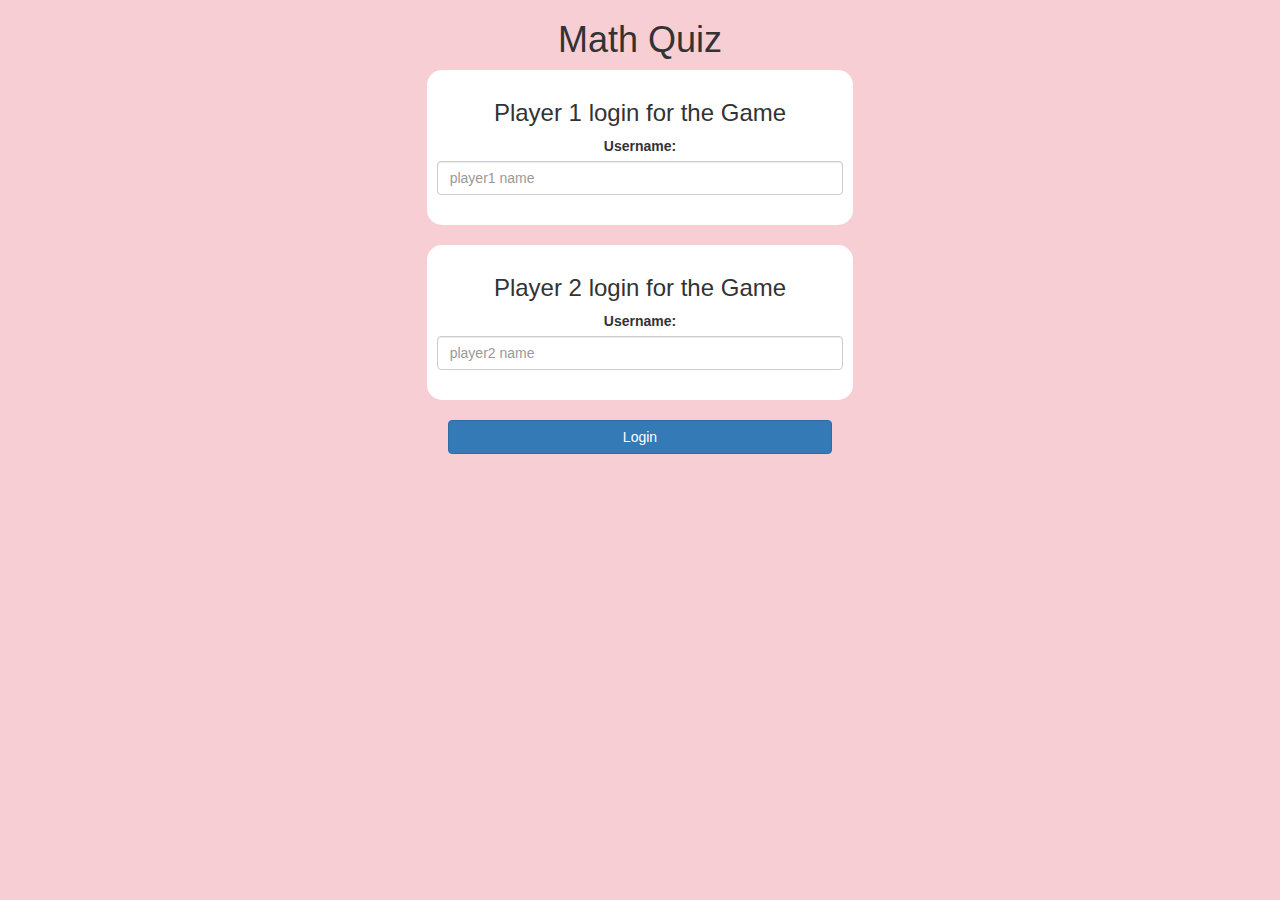
<file: index.html>
<!DOCTYPE html>
<html>
<head>
	<title>Math Quiz</title>

<meta name="viewport" content="width=device-width, initial-scale=1">
<link rel="stylesheet" href="https://maxcdn.bootstrapcdn.com/bootstrap/3.4.0/css/bootstrap.min.css">
<script src="https://ajax.googleapis.com/ajax/libs/jquery/3.4.1/jquery.min.js"></script>
<script src="https://maxcdn.bootstrapcdn.com/bootstrap/3.4.0/js/bootstrap.min.js"></script>

<link rel="stylesheet" type="text/css" href="game.css">

<script src="game_login.js"></script>
</head>
<body>
<center> 
<h1> Math Quiz </h1>
<div class="col-lg-4 col-sm-8 col-xs-11 login_div1"> 
<h3> Player 1 login for the Game </h3>	
<label> Username: </label>
<input type="text" id="player1_name_input" class="form-control" placeholder="player1 name">
<br> 
</div>	

<br>
<div class="col-lg-4 col-sm-8 col-xs-11 login_div2"> 
	<h3> Player 2 login for the Game </h3>	
	<label> Username: </label>
	<input type="text" id="player2_name_input" class="form-control" placeholder="player2 name">
	<br> 
	</div>
	<br>
	<button style="width: 30%" class="btn btn-primary" onclick="addUser()">  Login </button>

</center>
</body>
</html>
</file>
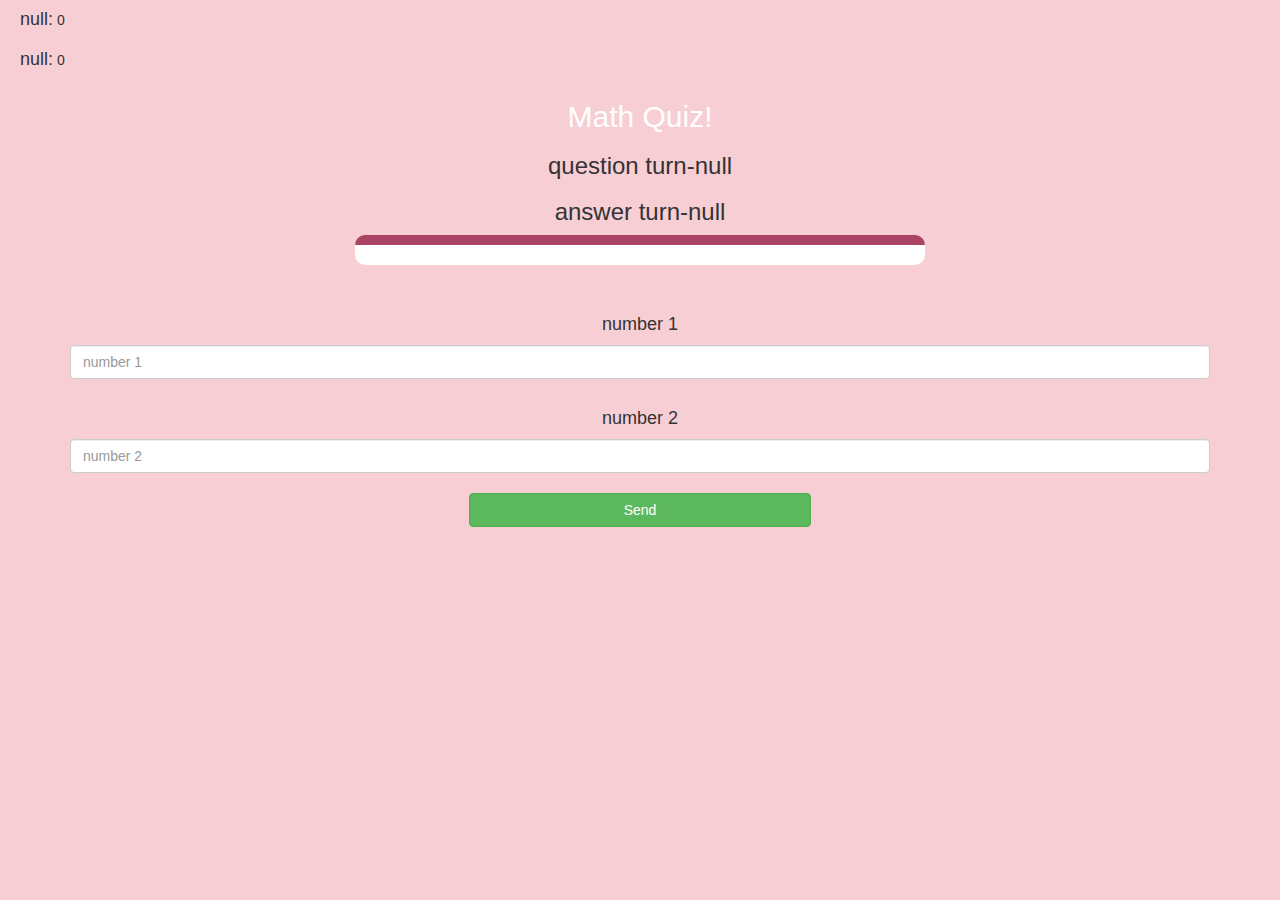
<file: game_page.html>
<!DOCTYPE html>
<html>
<head>
	<title>Guess The Word</title>

<meta name="viewport" content="width=device-width, initial-scale=1">
<link rel="stylesheet" href="https://maxcdn.bootstrapcdn.com/bootstrap/3.4.0/css/bootstrap.min.css">
<script src="https://ajax.googleapis.com/ajax/libs/jquery/3.4.1/jquery.min.js"></script>
<script src="https://maxcdn.bootstrapcdn.com/bootstrap/3.4.0/js/bootstrap.min.js"></script>

<link rel="stylesheet" type="text/css" href="game.css">
</head>
<body>
<h4 id="player1_name">  </h4> <span id="player1_score"></span> <br>
<h4 id="player2_name">  </h4> <span id="player2_score"></span>
<div class="container">
	<center>
		<h2 style="color: rgb(255, 255, 255);">Math Quiz!</h2>
		<h3 id="player_question"></h3>
		<h3 id="player_answer"></h3>
		<div id="output" class="col-lg-6"></div>
		<br>
		<br>
	<h4> number 1 </h4>	<input type="text" id="number1" class="form-control" placeholder="number 1">
		<br>
		<h4> number 2 </h4>	<input type="text" id="number2" class="form-control" placeholder="number 2">
		<br>
		<button onclick="send()" class="btn btn-success" style="width: 30%;"> Send </button>
		</center>
</div>

<script src="game_page.js"></script>
</body>
</html>
</file>
<file: game.css>
body
{
	background: rgb(248, 206, 213);
}

	.login_div1 , .login_div2
	{
		background: white;
		padding: 10px;
		float: none;
		border-radius: 15px;
	}


#player1_name , #player2_name
{
	display: inline-block;
	margin-left: 20px;
}
#word
{
	width: 60%;
}
#word_display
{
	letter-spacing: 5px;
}
#output
{
background: white;
border-radius: 10px;
border-top: 10px solid #AA4465;
padding: 10px;
float: none;
text-align: left;
}
</file>
